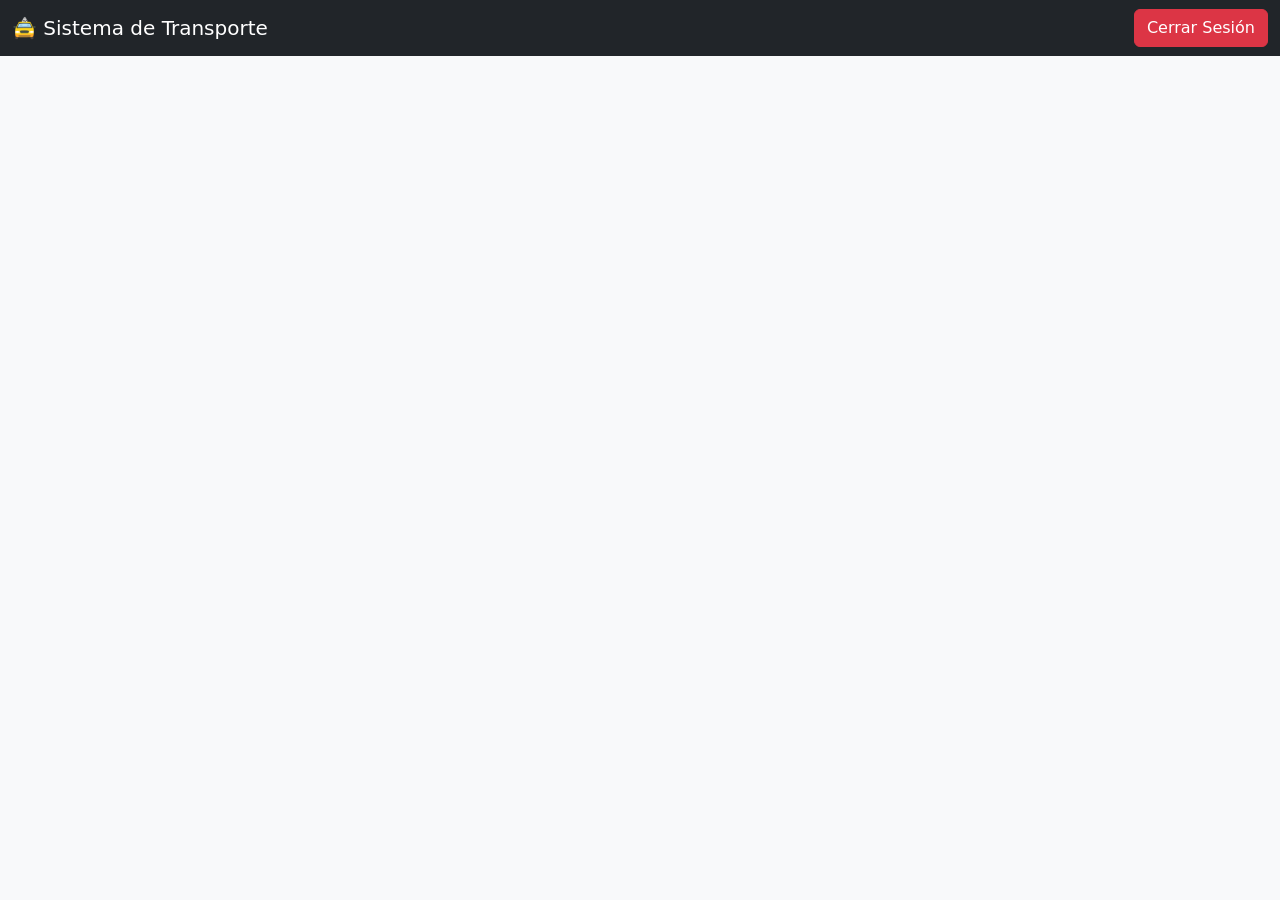
<file: navbar.html>
<!DOCTYPE html>
<html lang="es">

<head>

    <meta charset="UTF-8">

    <meta name="viewport"
          content="width=device-width, initial-scale=1.0">

    <title>Dashboard</title>

    <!-- Bootstrap -->
    <link
    href="https://cdn.jsdelivr.net/npm/bootstrap@5.3.7/dist/css/bootstrap.min.css"
    rel="stylesheet">

</head>

<body class="bg-light">

    <!-- ========================= -->
    <!-- NAVBAR -->
    <!-- ========================= -->

    <nav class="navbar navbar-dark bg-dark">

        <div class="container-fluid">

            <span class="navbar-brand">

                🚖 Sistema de Transporte

            </span>

            <button
            class="btn btn-danger">

                Cerrar Sesión

            </button>

        </div>

    </nav>

</body>

</html>
</file>
